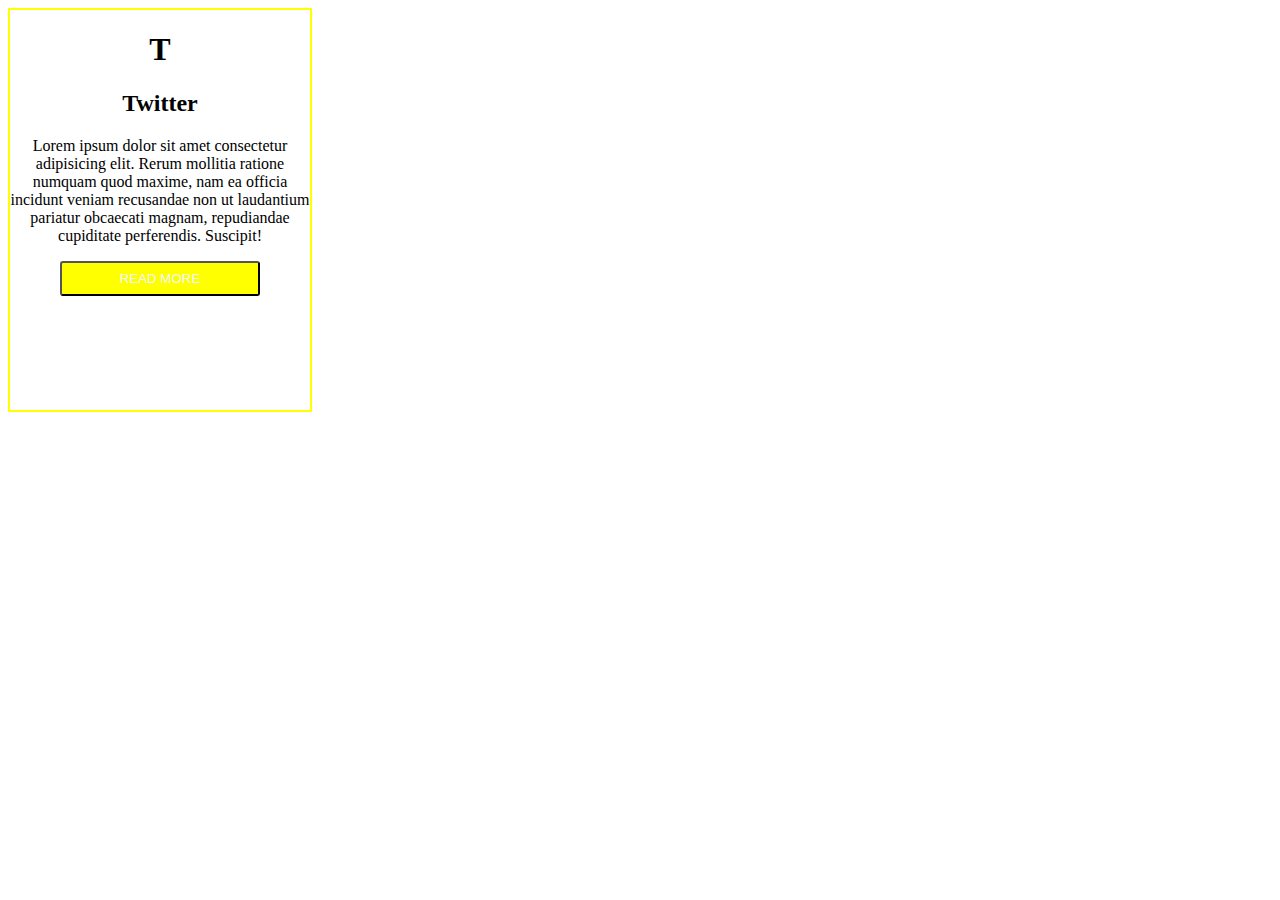
<file: css.html>
<!DOCTYPE html>
<html lang="en">
<head>
    <meta charset="UTF-8">
    <meta name="viewport" content="width=device-width, initial-scale=1.0">
    <title>Document</title>
    <link rel="stylesheet" href="style.css">
</head>
<body>
<div>
    <h1>T</h1>
    <h2>Twitter</h2>
    <p>Lorem ipsum dolor sit amet consectetur adipisicing elit. Rerum mollitia ratione numquam quod maxime, nam ea officia incidunt veniam recusandae non ut laudantium pariatur obcaecati magnam, repudiandae cupiditate perferendis. Suscipit!</p>
 <center>   <button>READ MORE</button></center>
</div>
</body>
</html>
</file>
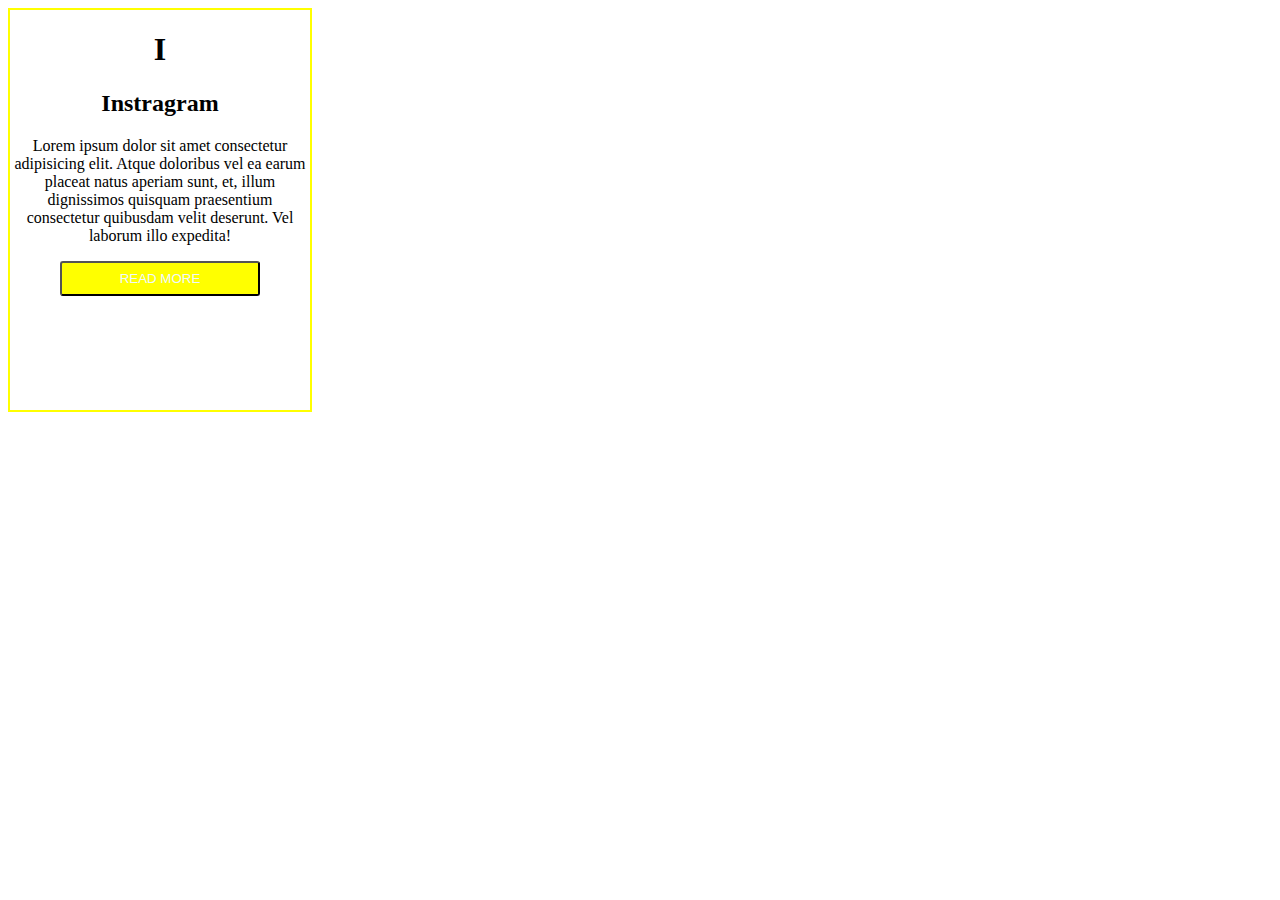
<file: instragram.html>
<!DOCTYPE html>
<html lang="en">
<head>
    <meta charset="UTF-8">
    <meta name="viewport" content="width=device-width, initial-scale=1.0">
    <title>bmw</title>
    <link rel="stylesheet" href="style.css">
</head>
<body>
  <div>
    <h1>I</h1>
    <h2>Instragram</h2>
    <p>Lorem ipsum dolor sit amet consectetur adipisicing elit. Atque doloribus vel ea earum placeat natus aperiam sunt, et, illum dignissimos quisquam praesentium consectetur quibusdam velit deserunt. Vel laborum illo expedita!</p>
    <center><button>READ MORE</button></center>
  </div>  
</body>
</html>
</file>
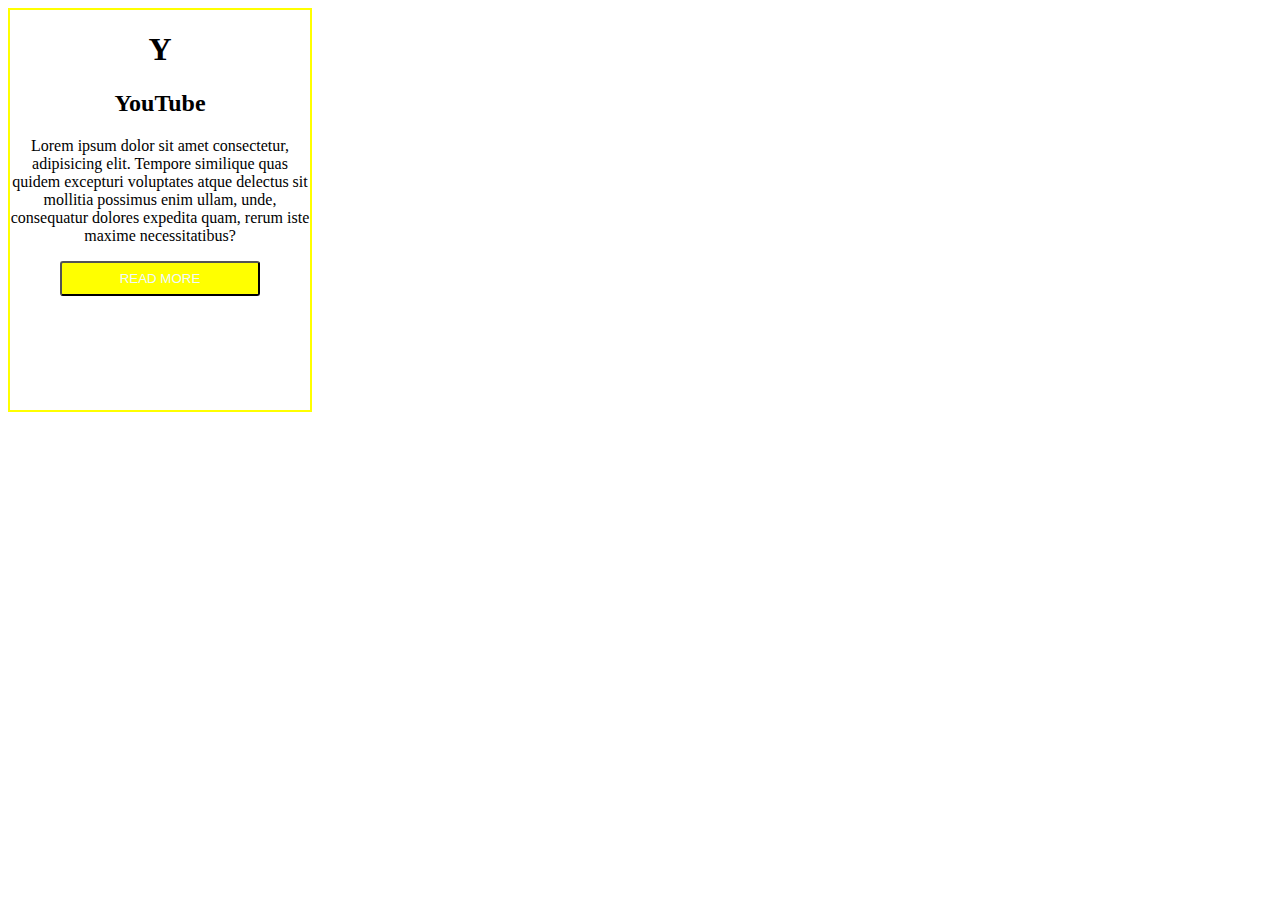
<file: youtube.html>
<!DOCTYPE html>
<html lang="en">
<head>
    <meta charset="UTF-8">
    <meta name="viewport" content="width=device-width, initial-scale=1.0">
    <title>Document</title>
    <link rel="stylesheet" href="style.css">
</head>
<body>
    <div>
        <h1>Y</h1>
     <h2>YouTube</h2>
       <p>Lorem ipsum dolor sit amet consectetur, adipisicing elit. Tempore similique quas quidem excepturi voluptates atque delectus sit mollitia possimus enim ullam, unde, consequatur dolores expedita quam, rerum iste maxime necessitatibus?</p>
       <center><button> READ MORE</button> </center>
     </div> 
</body>
</html>
</file>
<file: style.css>
div{
    width: 300px;
    height: 400px;
    border: 3px solid blue;

}
h1{
    
   
    text-align: center;
}
h2{
    
   
    text-align: center;
}
p{
    
    
    text-align: center;
}
button{
   width: 200px;
   height: 35px;
   background-color: blue;
   border-radius: 2px;
    text-align: center;
    color: beige;
}


div{
    width: 290px;
    height: 395px;
    border: 2px solid red;   
   }
   h1{
       text-align: center;
   }
   h2{
       text-align: center;
   }
   p{
       text-align: center;
   }
   button{
       width: 220px;
       height: 35px;
       background-color: red;
       border-radius: 3px;
       text-align: center;
       color: aliceblue;
   }
   
   div{
    width: 300px;
    height: 400px;
    border: 2px solid yellow;
   }
   h1{
    text-align: center;
   }
   h2{
    text-align: center;
   }
   p{
    text-align: center;
   }
   button{
    width: 200px;
    height: 35px;
    background-color: yellow;
    border-radius: 3px;
    text-align: center;
    color: aliceblue;
   }
</file>
